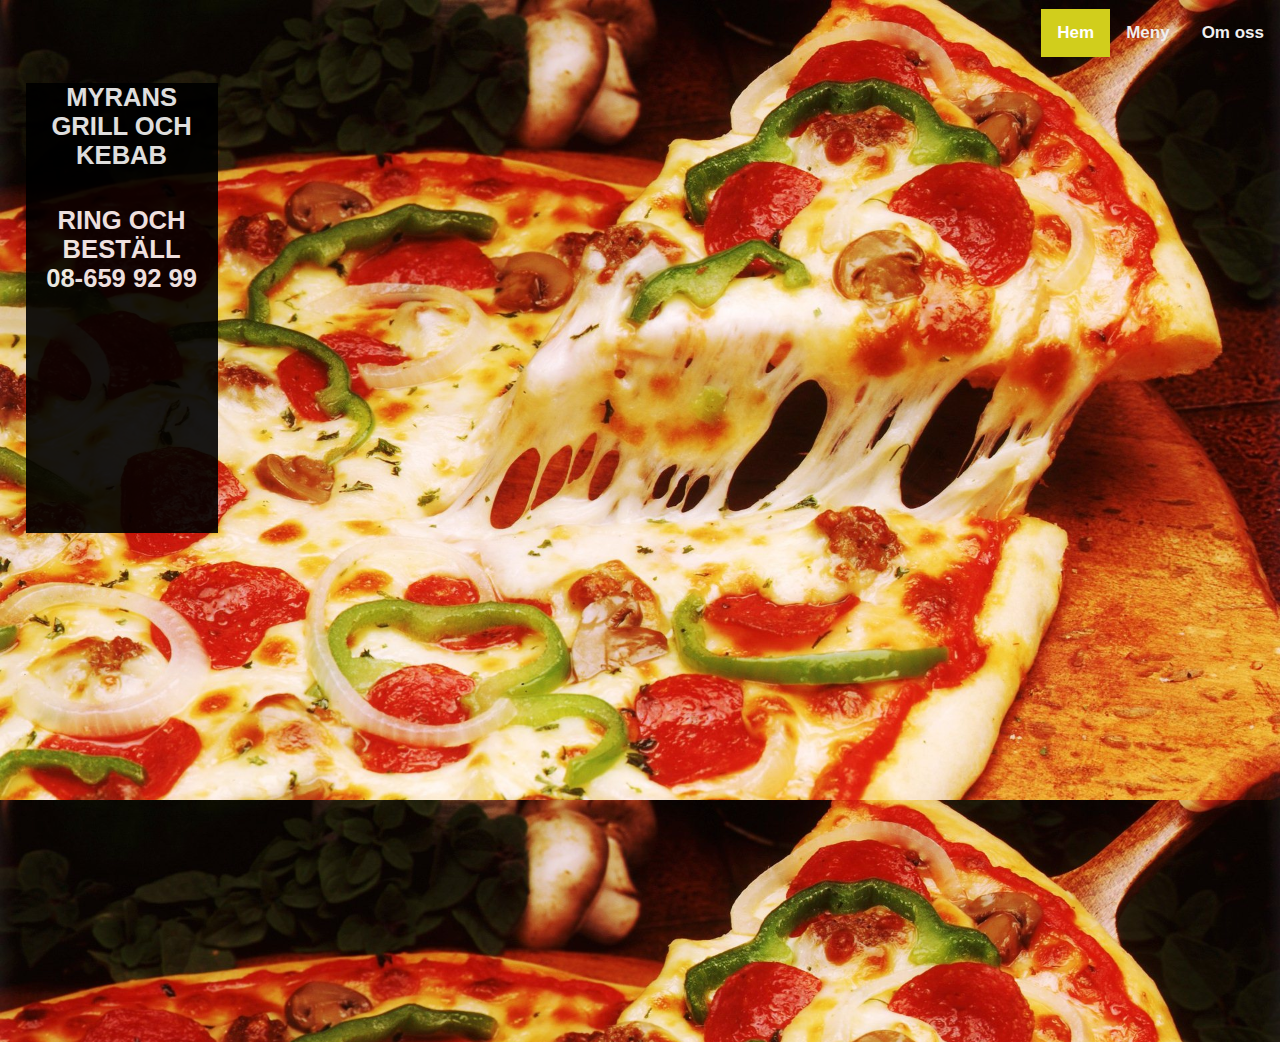
<file: index.html>
<!DOCTYPE html>
<html lang="en">
<head>
    <meta charset="UTF-8">
    <meta name="viewport" content="width=device-width, initial-scale=1.0">
    <link rel="stylesheet" href="Style.css">
    <title>Document</title>
</head>
<body>
    <header>
        <div class="topnav" id="myTopnav">
            <a href="#about">Om oss</a>
            <a href="meny.html">Meny</a>
            <a href="index.html" class="active">Hem</a>
            <a href="javascript:void(0);" class="icon" onclick="myFunction()">
              <i class="fa fa-bars"></i>
            </a>
          </div>
    </header>
   <main>
    <div class="wd"> 
        <h1>Myrans Grill och Kebab</h1>
        <br>
        <br>
        <h2>Ring och beställ</h2>
        <h2> 08-659 92 99 </h2>
    </div>
    
    <div class="karta">
        <iframe class="resp-iframe" src="https://www.google.com/maps/embed?pb=!1m18!1m12!1m3!1d2038.301276327611!2d18.06520601558489!3d59.27782188164084!2m3!1f0!2f0!3f0!3m2!1i1024!2i768!4f13.1!3m3!1m2!1s0x465f79d4dc046569%3A0x66a6d4d861610891!2sMyrans%20grill%20%26%20pizza!5e0!3m2!1ssv!2sse!4v1605716981843!5m2!1ssv!2sse" 
        width="500vw" height="500vh" frameborder="0" style="border:0;" 
        allowfullscreen="" aria-hidden="false" tabindex="0" >
    
    </iframe>
    
    </div>

   </main>
   
   <footer>

   </footer>
</body>
</html>
</file>
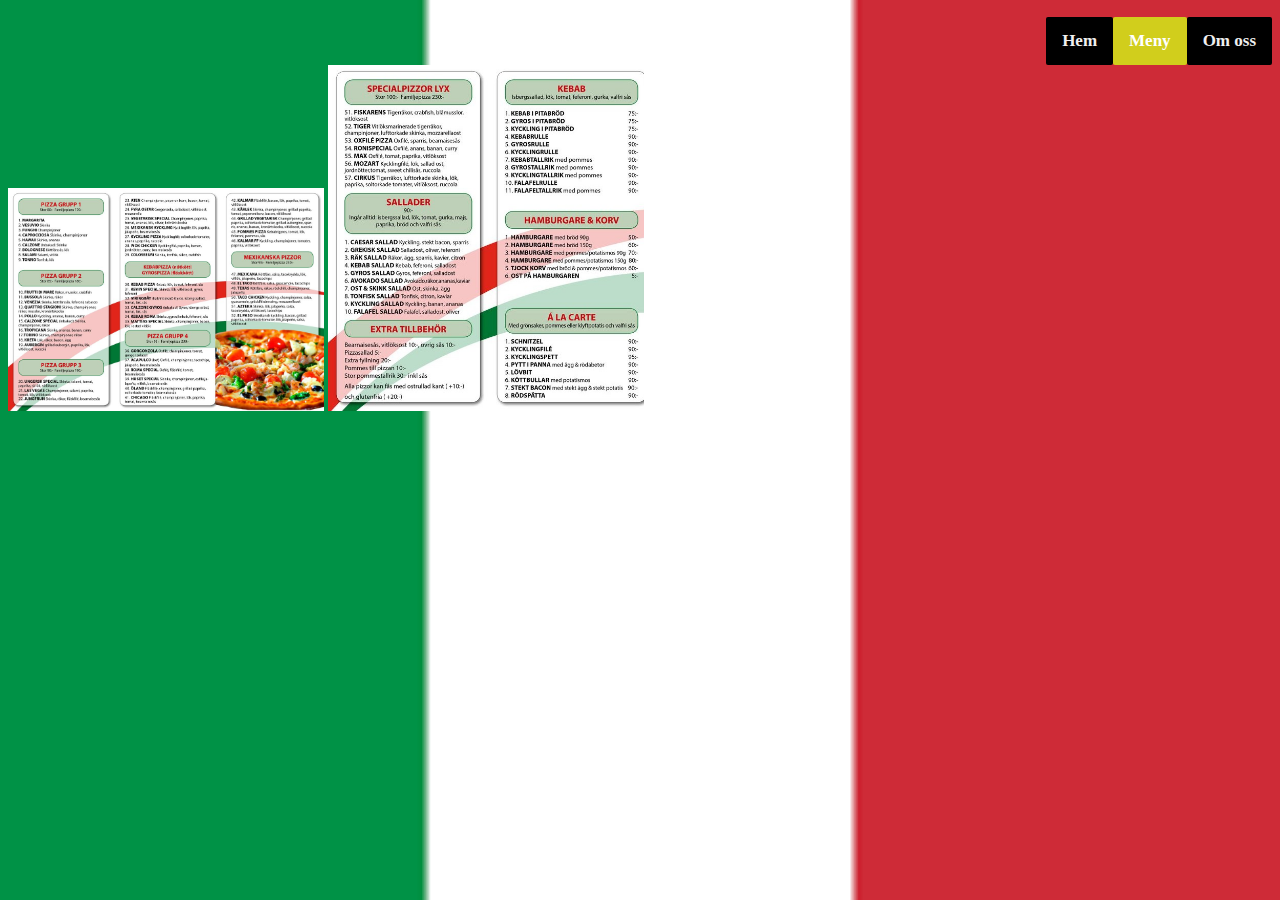
<file: meny.html>
<!DOCTYPE html>
<html lang="en">
<head>
    <meta charset="UTF-8">
    <meta name="viewport" content="width=device-width, initial-scale=1.0">
    <link rel="stylesheet" href="MenyStyle.css">
    <title>Document</title>
</head>
<body>
    <header>
        <div class="topnav" id="myTopnav">
            <a href="#about">Om oss</a>
            <a href="meny.html" class="active" >Meny</a>
            <a href="index.html">Hem</a>
            <a href="javascript:void(0);" class="icon" onclick="myFunction()">
              <i class="fa fa-bars"></i>
            </a>
          </div>
    </header>
    <main>
        <tr>
            <img class="imgPizza" src="MENY.jpg" alt="bild på all oliak pizzor vi har">
        </tr>
        <img class="imgPizza" src="kebabmenu.jpg" alt="meny på resten av våra artiklar">
    </main>
</body>
</html>
</file>
<file: Style.css>
* {
  margin: 0;
  padding: 0;
}

body {
  font-family: "Lucida Sans", "Lucida Sans Regular", "Lucida Grande",
    "Lucida Sans Unicode", Geneva, Verdana, sans-serif;
  color: whitesmoke;
  background-image: url(pizza.jpg);
  background-size: cover;
  background-repeat: repeat;
}

.box {
  width: 65vw;

  float: right;
  background-color: black;
}

.wd {
  margin-top: 2vw;
  margin-left: 2vw;
  width: 15vw;
  height: 50vh;
  background-color: black;
  opacity: 0.9;
  text-align: center;
  z-index: 2;
}

.wd h1 {
  text-align: center;
  text-transform: uppercase;
  font-weight: 1vw;
  font-size: 2vw;
}

.wd h2 {
  text-transform: uppercase;
  font-weight: 0.3vw;
  font-size: 2vw;
}

.karta {
  position: absolute;
  display: flex;
  margin-top: 1vh;
  margin-left: 20vw;
}

.resp-iframe {
  flex: 0 0 auto;
  margin-right: 20vw;
}

.topnav {
  overflow: hidden;
}

.topnav a {
  float: right;
  margin-top: 1vh;
  display: block;
  color: #f0f0f0;
  text-align: center;
  padding: 14px 16px;
  text-decoration: none;
  font-size: 17px;
  font-weight: bolder;
}

.topnav a:hover {
  background-color: #ddd;
  color: black;
}

.topnav a.active {
  background-color: #d1ce1c;
  color: white;
}

.topnav .icon {
  display: none;
}
</file>
<file: MenyStyle.css>
body {
    background-image: url('italia.png');
  background-repeat: no-repeat;
  background-attachment: fixed;
  background-size: 100% 100%;

}


.topnav {
    overflow: hidden;
  }
  
  .topnav a {
    float: right;
    margin-top: 1vh;
    display: block;
    color: #f0f0f0;
    text-align: center;
    padding: 14px 16px;
    text-decoration: none;
    font-size: 17px;
    font-weight: bolder;
    border: 1% solid black;
    border-radius: 2px;
    background-color: black;
  }
  
  .topnav a:hover {
    background-color: #ddd;
    color: black;
  }
  
  .topnav a.active {
    background-color: #d1ce1c;
    color: white;
  }
  
  .topnav .icon {
    display: none;
  }

.imgPizza {
    width: 25%;
    height: 25%;
    
}
</file>
